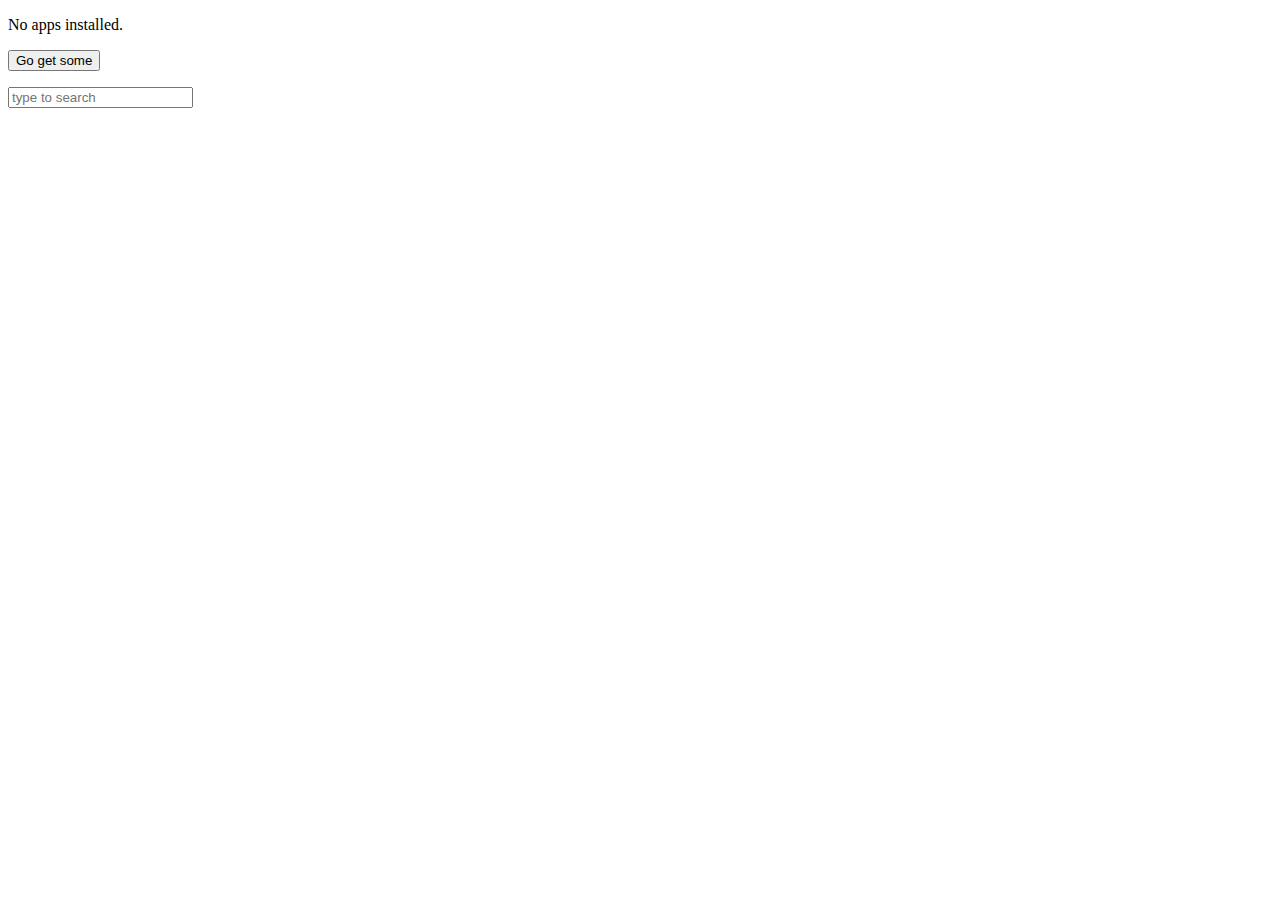
<file: 3-lesson/index.html>
<!doctype html>
<html lang="en">
<head>
  <meta charset="UTF-8">
  <meta name="viewport"
        content="width=device-width, user-scalable=no, initial-scale=1.0, maximum-scale=1.0, minimum-scale=1.0">
  <meta http-equiv="X-UA-Compatible" content="ie=edge">
  <script src="popup.js"></script>
</head>
<body>
<div id="spacer_dummy"></div>
<div id="outer">
  <div id="appstore_link">
    <p>No apps installed.</p><p>
    <button>Go get some</button></p>
  </div>
  <div id="search_container">
    <input id="search" type="text" placeholder="type to search" spellcheck="false">
  </div>
  <div id="apps"></div>
</div>
</body>
</html>
</file>
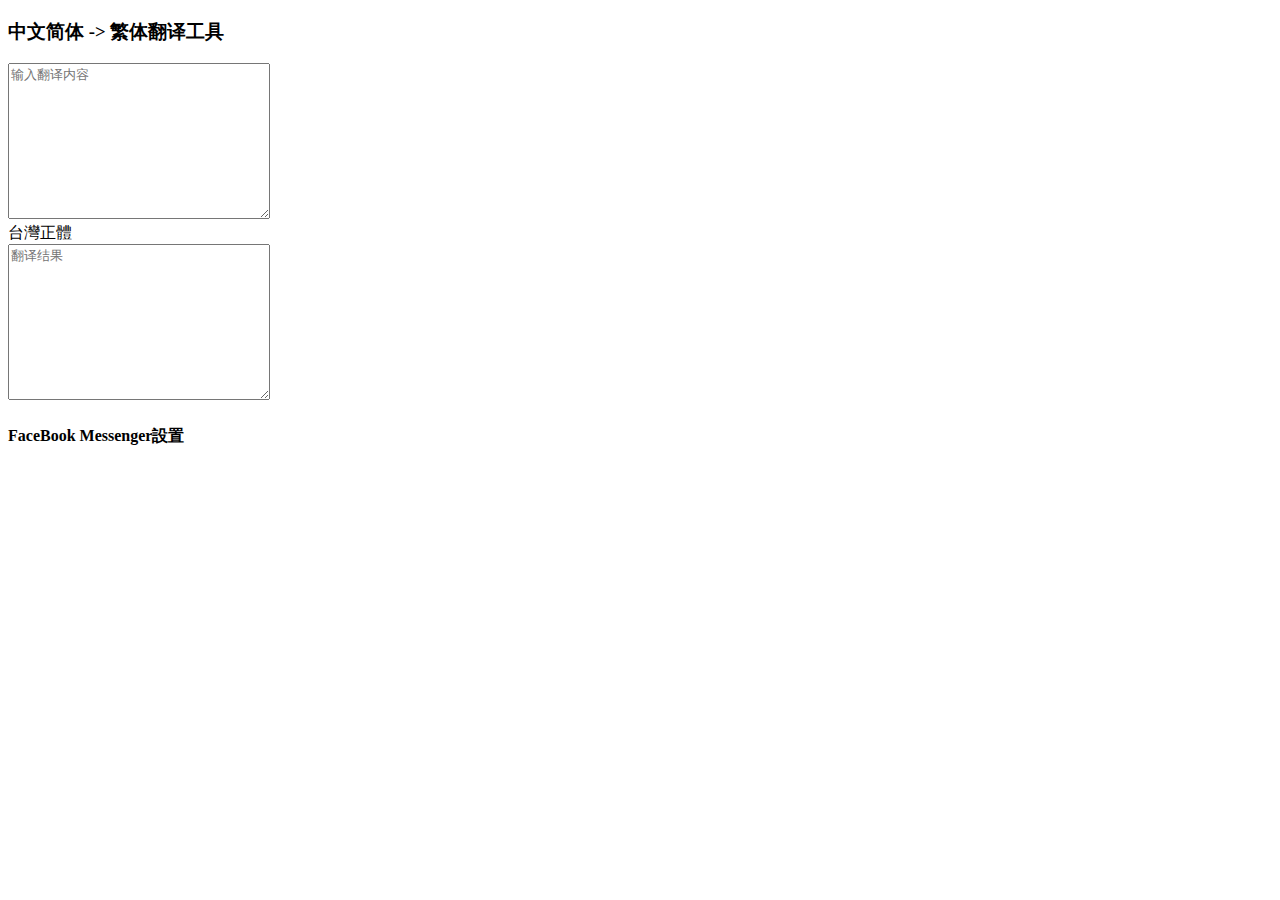
<file: converter/index.html>
<!DOCTYPE html>
<html lang="en">
<head>
  <meta charset="UTF-8">
  <meta name="viewport" content="width=device-width, initial-scale=1.0">
  <meta http-equiv="X-UA-Compatible" content="ie=edge">
  <title>Document</title>
</head>
<body>
  <h3>中文简体 -> 繁体翻译工具</h3>
  <textarea name="" id="" cols="30" rows="10" placeholder="输入翻译内容"></textarea>
  <div class="actions">
    台灣正體
  </div>
  <textarea name="" id="" cols="30" rows="10" placeholder="翻译结果" readonly></textarea>

  <div class="setting">
    <h4>FaceBook Messenger設置</h4>
  </div>
</body>
</html>
</file>
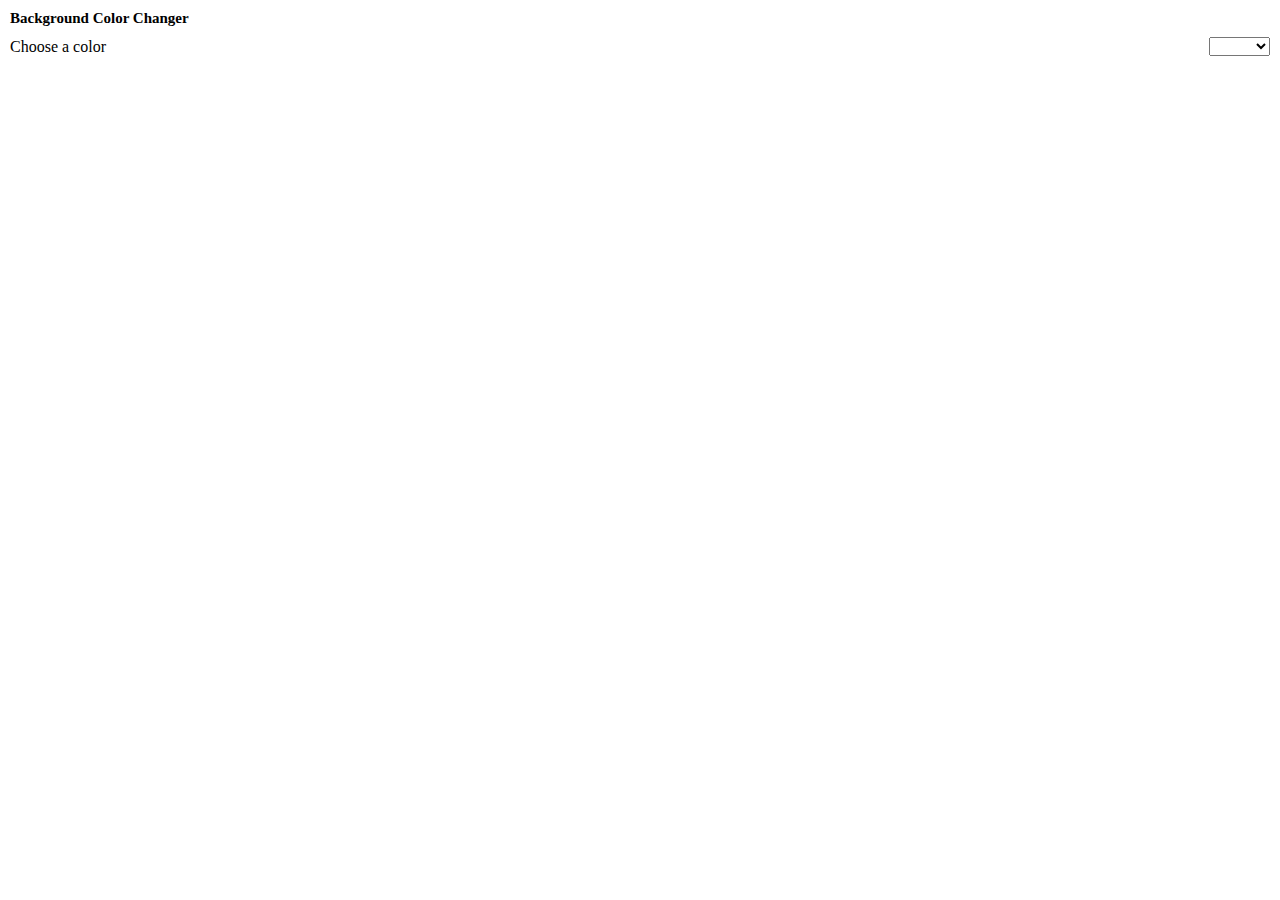
<file: change-bgcolor/popup.html>
<!doctype html>
<!--
 This page is shown when the extension button is clicked, because the
 "browser_action" field in manifest.json contains the "default_popup" key with
 value "popup.html".
 -->
<html>
  <head>
    <title>Getting Started Extension's Popup</title>
    <style type="text/css">
      body {
        margin: 10px;
        white-space: nowrap;
      }

      h1 {
        font-size: 15px;
      }

      #container {
        align-items: center;
        display: flex;
        justify-content: space-between;
      }
    </style>

    <!--
      - JavaScript and HTML must be in separate files: see our Content Security
      - Policy documentation[1] for details and explanation.
      -
      - [1]: https://developer.chrome.com/extensions/contentSecurityPolicy
    -->
    <script src="popup.js"></script>
  </head>

  <body>
    <h1>Background Color Changer</h1>
    <div id="container">
      <span>Choose a color</span>
      <select id="dropdown">
        <option selected disabled hidden value=''></option>
        <option value="white">White</option>
        <option value="pink">Pink</option>
        <option value="green">Green</option>
        <option value="yellow">Yellow</option>
      </select>
    </div>
  </body>
</html>
</file>
